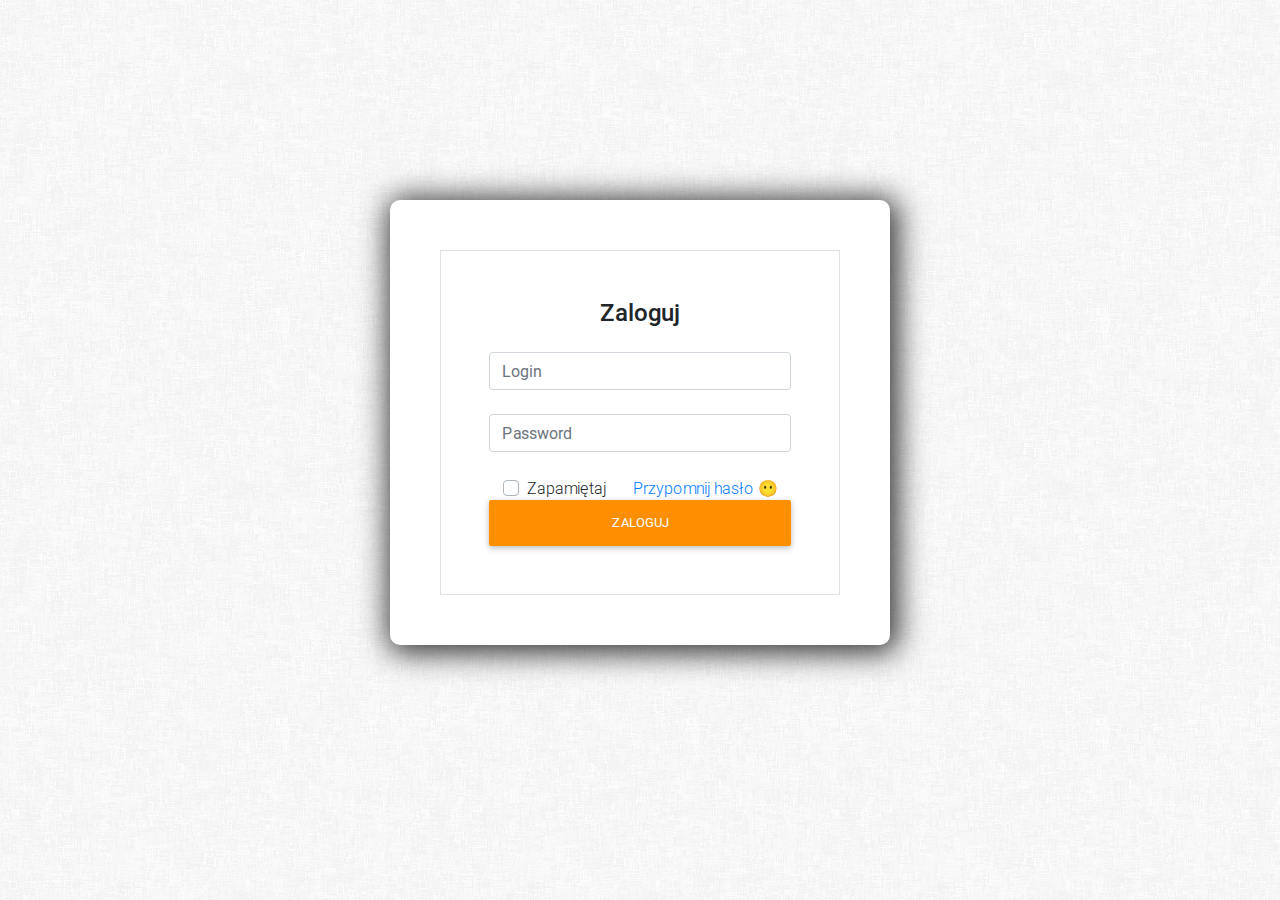
<file: src/main/webapp/index.html>
<!DOCTYPE html>
<html lang="pl">
<head>
    <meta charset="UTF-8">
    <title>Smaczne danie 🍲</title>
    <meta name="description" content="Zaloguj do zamówienia"/>
    <meta name="keywords" content="zamów, FMGC, garmżeryjne, mrożonki, frytki, zapiekanki,hotdogi"/>
    <meta http-equiv="X-UA-Compatible" content="IE=edge,chrome=1"/>


    <!-- icon -->
    <link rel="icon" href="img/food.png" type="image/x-icon">
    <!-- Font Awesome -->
    <link rel="stylesheet" href="https://use.fontawesome.com/releases/v5.11.2/css/all.css">
    <!-- Bootstrap core CSS -->
    <link rel="stylesheet" href="mdbootstrap/css/bootstrap.min.css">
    <!-- Material Design Bootstrap -->
    <link rel="stylesheet" href="mdbootstrap/css/mdb.min.css">
    <!-- Your custom styles (optional) -->
    <link rel="stylesheet" href="index-style.css">
</head>

<!-- Start your project here-->
<body>
<div id="container">

    <form class="text-center border p-5" method="post" action="/login">

        <p class="h4 mb-4">Zaloguj</p>
        <div></div>

        <!-- Login -->
        <input type="text" id="defaultLoginFormLogin" class="form-control mb-4" placeholder="Login"
               name="login" required>

        <!-- Password -->
        <input type="password" id="defaultLoginFormPassword" class="form-control mb-4" placeholder="Password"
               name="password" required>

        <div class="d-flex justify-content-around">
            <div>
                <!-- Remember me -->
                <div class="custom-control custom-checkbox">
                    <input type="checkbox" class="custom-control-input" id="defaultLoginFormRemember">
                    <label class="custom-control-label" for="defaultLoginFormRemember">Zapamiętaj</label>
                </div>
            </div>
            <div>
                <!-- Forgot password -->
                <a href="">Przypomnij hasło 😶</a>
            </div>
        </div>

        <!-- Sign in button -->
        <button class="btn btn-info btn-block amber darken-3" type="submit">Zaloguj</button>
    </form>
</div>


<!-- jQuery -->
<script type="text/javascript" src="mdbootstrap/js/jquery.min.js"></script>
<!-- Bootstrap tooltips -->
<script type="text/javascript" src="mdbootstrap/js/popper.min.js"></script>
<!-- Bootstrap core JavaScript -->
<script type="text/javascript" src="mdbootstrap/js/bootstrap.min.js"></script>
<!-- MDB core JavaScript -->
<script type="text/javascript" src="mdbootstrap/js/mdb.min.js"></script>
<!-- Your custom scripts (optional) -->
<script type="text/javascript"></script>

</body>
</html>
</file>
<file: src/main/webapp/index-style.css>
body{
	background-image: url(img/fabric_of_squares_gray.png);
}
#container {
	background-color: #ffffff;
	width: 500px;
	padding: 50px;
	margin-left: auto;
	margin-right: auto;
	margin-top: 200px;
	-webkit-box-shadow: 3px 3px 30px 5px rgba(0, 0, 0, 0.8);
	-moz-box-shadow: 3px 3px 30px 5px rgba(0, 0, 0, 0.8);
	box-shadow: 3px 3px 30px 5px rgba(0, 0, 0, 0.8);
	border-radius: 10px;

}
</file>
